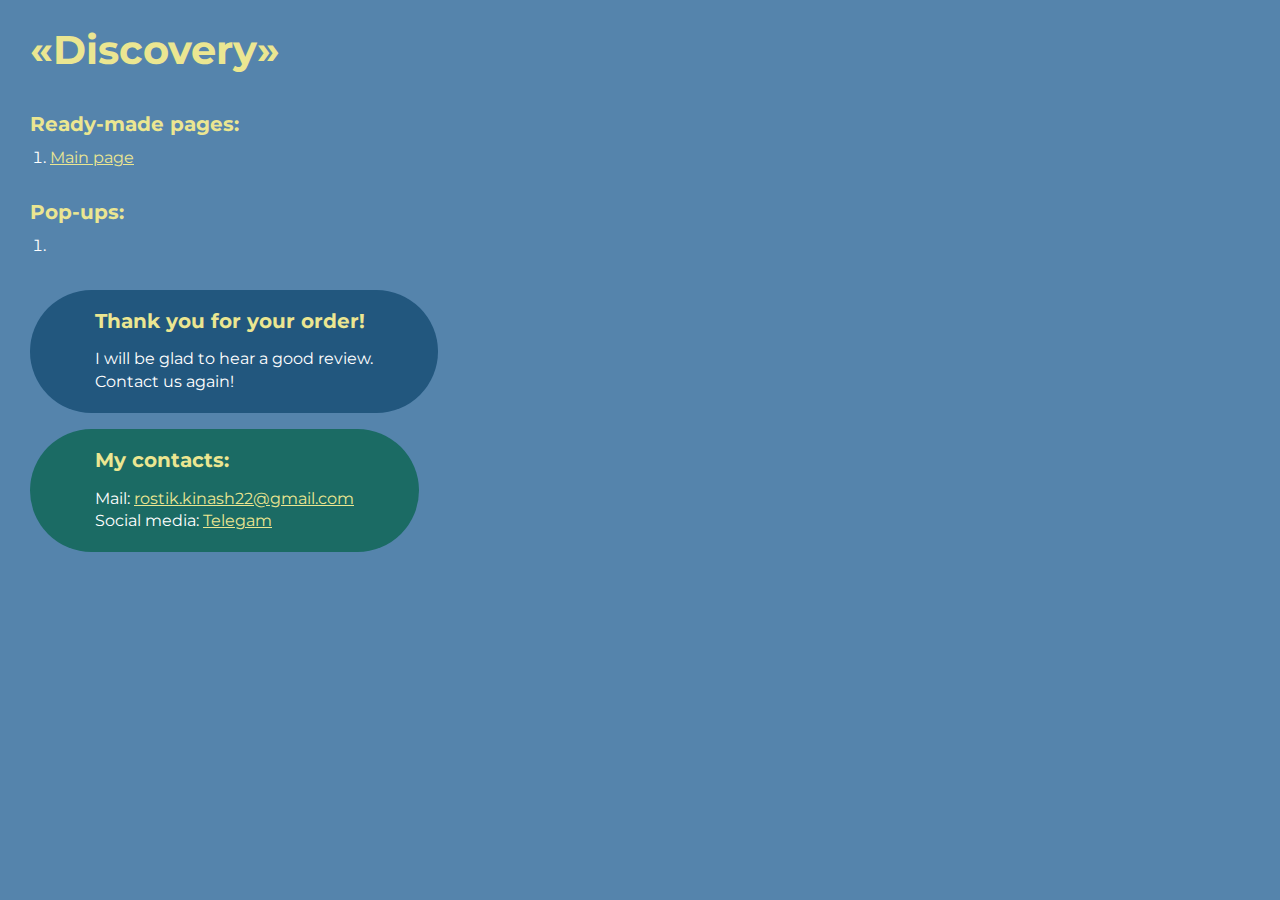
<file: index.html>
<!DOCTYPE html>
<html>

<head>
	<meta charset="UTF-8">
	<meta name="viewport" content="width=device-width, initial-scale=1.0">
	<title>Discovery</title>
</head>

<body>
	<div class="rootpage">
		<h1>«Discovery»</h1>
		<div class="rootpage__info">
		</div>
		<h2>Ready-made pages:</h2>
		<ol class="rootpage__list">
			<li><a target="_blank" href="home.html">Main page</a></li>
		</ol>
		<h2>Pop-ups:</h2>
		<ol class="rootpage__list">
			<li><a target="_blank" href="home.html#"></a></li>
		</ol>
		<div class="rootpage__tnx">
			<h2>Thank you for your order!</h2>
			<p>I will be glad to hear a good review.</p>
			<p>Contact us again!</p>
		</div>
		<div class="rootpage__contacts">
			<h2>My contacts:</h2>
			<p>Mail: <a href="mailto:rostik.kinash22@gmail.com">rostik.kinash22@gmail.com</a></p>
			<p>Social media: <a href="https://t.me/rostik_kinash">Telegam</a></p>
		</div>
	</div>
</body>
<style>
	@charset "UTF-8";
	@import url("https://fonts.googleapis.com/css?family=Montserrat:regular,700&display=swap");

	*,
	*::before,
	*::after {
		padding: 0px;
		margin: 0px;
		border: 0px;
		box-sizing: border-box;
	}

	html,
	body {
		height: 100%;
		margin: 0;
		padding: 0;
		min-width: 320px;
		width: 100%;
		color: #fff;
		background-color: #5584AC;
	}

	body {
		font-family: Montserrat;
		font-size: 100%;
		line-height: 1;
		font-size: 1rem;
	}

	a {
		text-decoration: underline;
		color: #ebe691
	}

	a:visited {
		text-decoration: underline;
		color: #aaa768;
	}

	a:hover {
		text-decoration: none;
	}

	ul li {
		list-style: none;
	}

	img {
		vertical-align: top;
	}

	.wrapper {
		width: 100%;
		min-height: 100%;
		overflow: hidden;
	}

	.rootpage {
		padding: 30px;
		display: flex;
		flex-direction: column;
		align-items: flex-start;
	}

	@media (max-width: 767px) {
		.rootpage {
			padding: 30px 15px;
		}
	}

	h1 {
		color: #ebe691;
		font-size: 2.5rem;
		margin: 0px 0px 1.25rem 0px;
	}

	@media (max-width: 767px) {
		h1 {
			font-size: 1.85rem;
			margin: 0px 0px 1.25rem 0px;
		}
	}

	h2 {
		color: #ebe691;
		font-size: 1.25rem;
		margin: 0px 0px 1rem 0px;
	}

	@media (max-width: 767px) {
		h2 {
			font-size: 1.125rem;
			margin: 0px 0px 1rem 0px;
		}
	}

	.rootpage__info {
		line-height: 140%;
		margin: 0px 0px 1.5rem 0px;
		max-width: 400px;
	}

	.rootpage__list {
		margin: 0px 0px 2.25rem 1.25rem;
	}

	.rootpage__list li:not(:last-child) {
		margin: 0px 0px 15px 0px;
	}

	.rootpage__contacts,
	.rootpage__tnx {
		border-radius: 200px;
		padding: 20px 65px;
		line-height: 140%;
	}

	@media (max-width: 767px) {

		.rootpage__contacts,
		.rootpage__tnx {
			border-radius: 40px;
			padding: 20px;
		}
	}

	.rootpage__contacts {
		background: #1b6b64;

	}

	.rootpage__contacts a {
		color: #ebe691;
	}

	.rootpage__tnx {
		background: #22577E;
		margin: 0px 0px 1rem 0px;
	}
</style>

</html>
</file>
